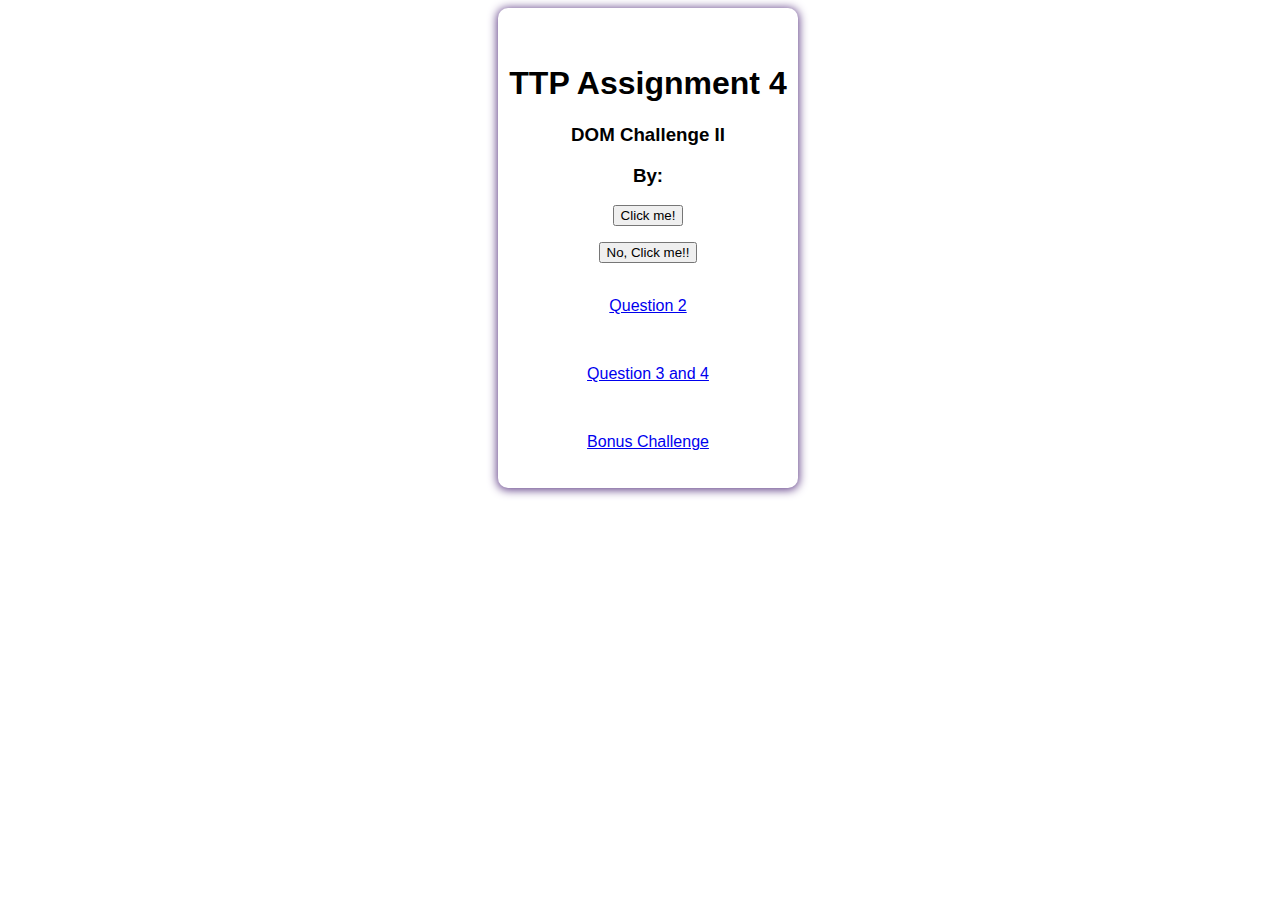
<file: index.html>
<!DOCTYPE html>
<html lang="en">
<head>
  <meta charset="UTF-8">
  <meta name="viewport" content="width=device-width, initial-scale=1.0">
  <title>TTP Assignment-4 DOM Challenge II</title>
  <link rel="stylesheet" href="style.css">
</head>
<body>
   <div id="container">
   <br />
   <br />
  <h1>TTP Assignment 4 </h1>
  <h3> DOM Challenge II</h3>
  <h3>By: </h3>
  
    <div class="row">
      
        <p><button> Click me!</button></p>
        <button> No, Click me!!</button>
    
  </div>
  <br />
  <p><a href="hover.html">Question 2</a></p>
  <br />
  <p><a href="Q3Q4.html">Question 3 and 4</a></p>
  <br />
  <p><a href="bonus.html">Bonus Challenge </a></p>

   </div>
  <script src="scripts.js"></script>
</body>
</html>
</file>
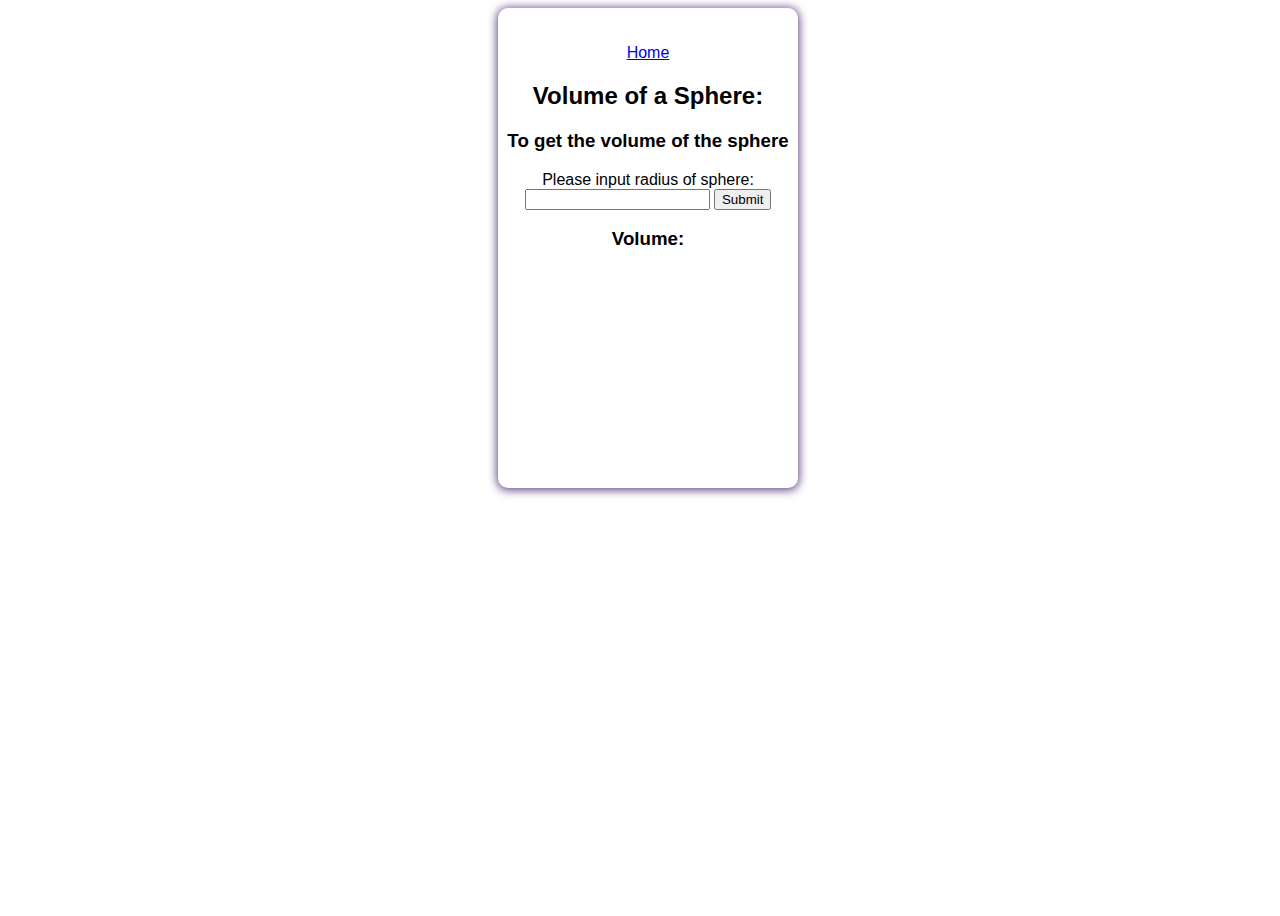
<file: bonus.html>
<!DOCTYPE html>
<html lang="en">
  <head>
    <meta charset="UTF-8" />
    <meta name="viewport" content="width=device-width, initial-scale=1.0" />
    <title>BonusPage</title>
    <link rel="stylesheet" href="style.css">
  </head>
  <body>
    <div id="container">
      <br />
      <br />
      <a href="index.html">Home</a>
      <h2>Volume of a Sphere:</h2>
      <h3>
         To get the volume of the
        sphere
      </h3>
      <div>
        <form>
          <label for="radius">Please input radius of sphere: </label>
          <input type="text" name="radius" id="radius" />
          <input
            type="submit"
            value="Submit"
            onclick="return calculateVolume();"
          />
        </form>
        <h3 id="volumeLabel">Volume:</h3>
      </div>
    </div>

    <!-- Script File -->
    <script src="scripts.js"></script>
  </body>
</html>
</file>
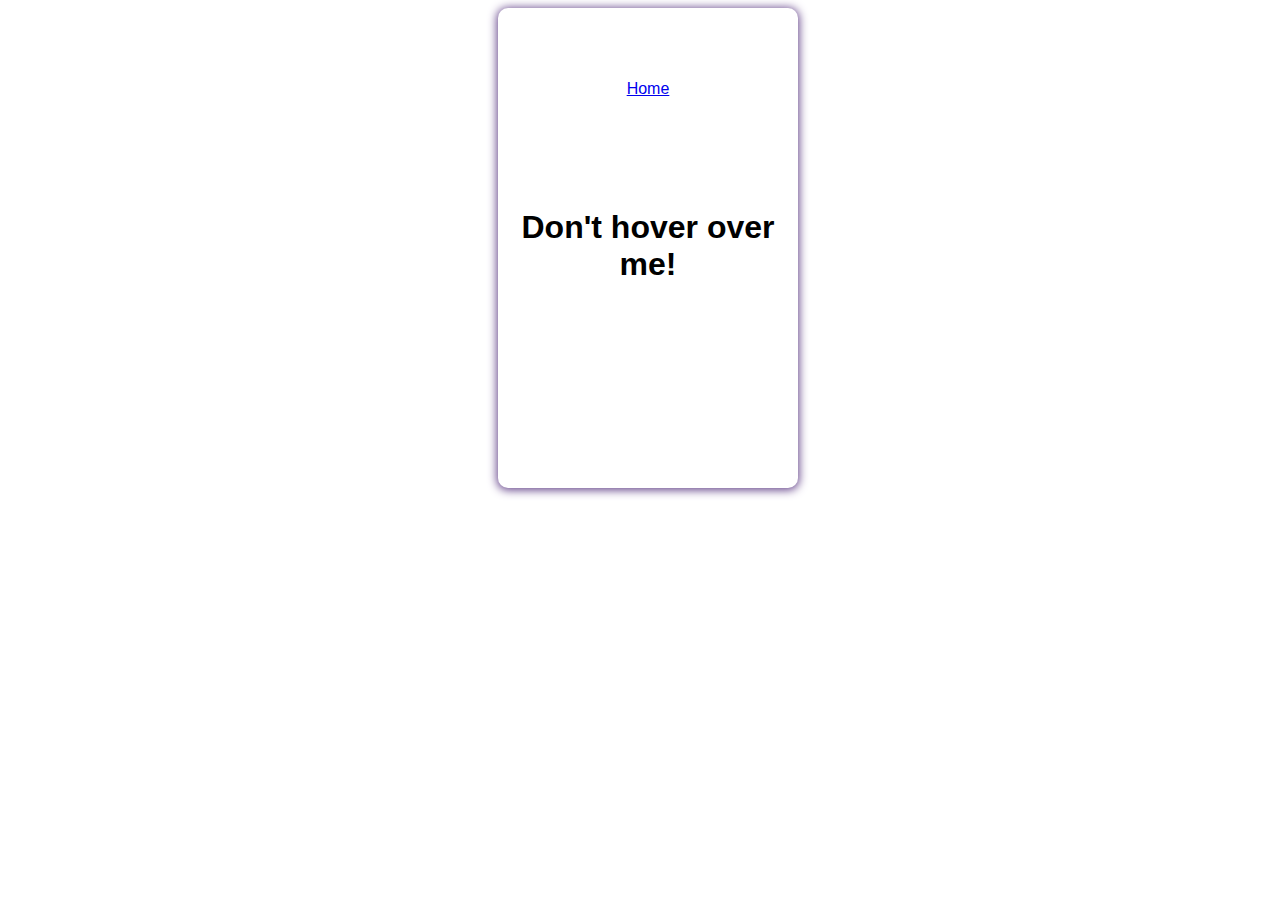
<file: hover.html>
<!DOCTYPE html>
<html lang="en">
<head>
    <meta charset="UTF-8">
    <meta name="viewport" content="width=device-width, initial-scale=1.0">
    <link rel="stylesheet" href="style.css">
    <title>Hover</title>
</head>
<body>
    <div id="container">
        <br>
    <br>
    <br>
    <br>
    <a href="index.html">Home</a>
    <br>
    <br>
    
    <br>
    <br>
    <br>
    <br>
    <div class="noHover">
        <h1>Don't hover over me!</h1>

      </div>
    </div>
<script src="https://code.jquery.com/jquery-3.4.1.slim.min.js" integrity="sha384-J6qa4849blE2+poT4WnyKhv5vZF5SrPo0iEjwBvKU7imGFAV0wwj1yYfoRSJoZ+n" crossorigin="anonymous"></script>   <script src="https://cdn.jsdelivr.net/npm/popper.js@1.16.0/dist/umd/popper.min.js" integrity="sha384-Q6E9RHvbIyZFJoft+2mJbHaEWldlvI9IOYy5n3zV9zzTtmI3UksdQRVvoxMfooAo" crossorigin="anonymous"></script>
 <script src="https://stackpath.bootstrapcdn.com/bootstrap/4.4.1/js/bootstrap.min.js" integrity="sha384-wfSDF2E50Y2D1uUdj0O3uMBJnjuUD4Ih7YwaYd1iqfktj0Uod8GCExl3Og8ifwB6" crossorigin="anonymous"></script>
 <script src="scripts.js"></script>
</body>
</html>
</file>
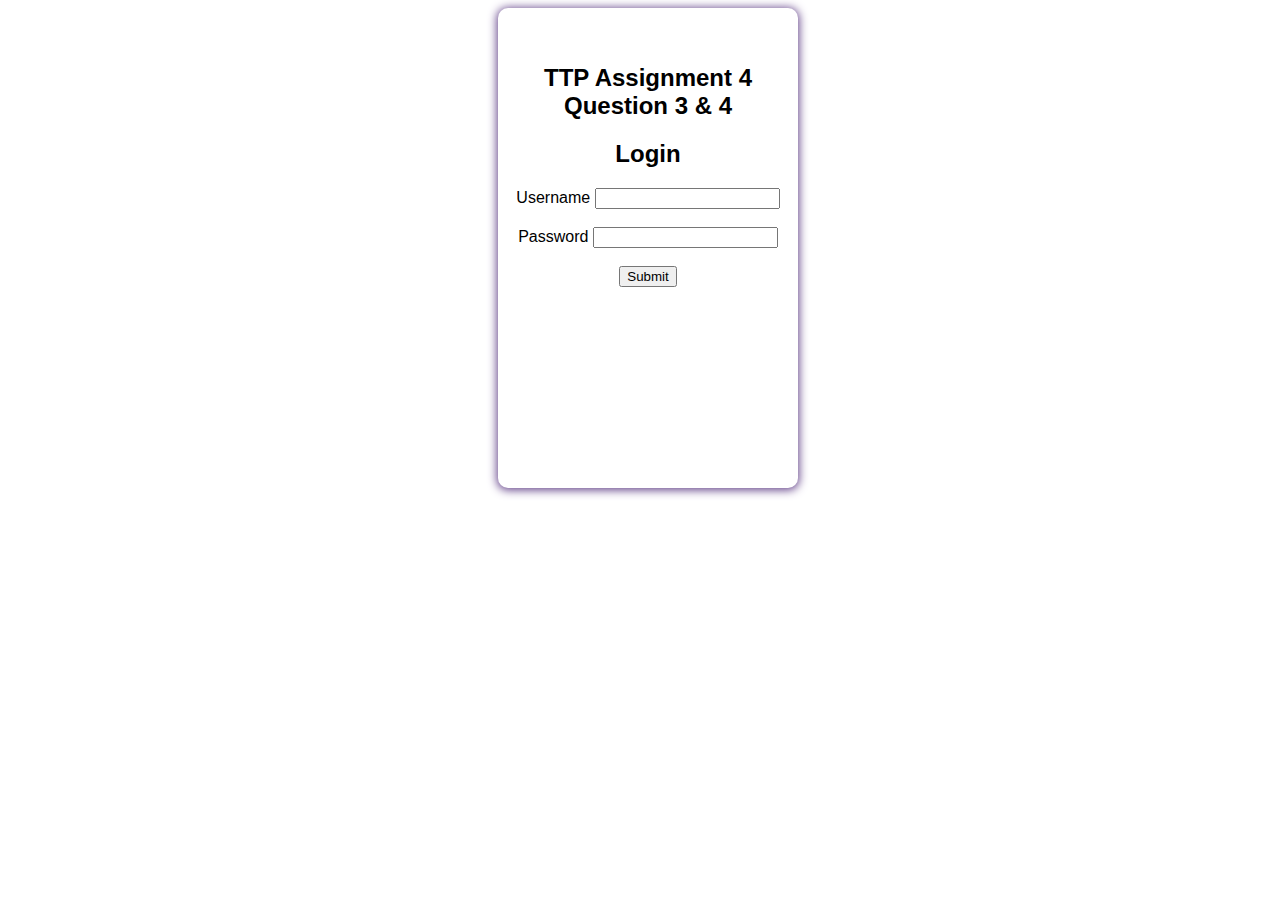
<file: Q3Q4.html>
<!DOCTYPE html>
<html lang="en">
<head>
  <meta charset="UTF-8">
  <meta name="viewport" content="width=device-width, initial-scale=1.0">
  <title>TTP Assignment 4 Question 3 & 4</title>
  <link rel="stylesheet" href="style.css">
</head>
<body>
  <div id="container">
    <br />
    <br />
  <h2>TTP Assignment 4 Question 3 & 4</h2>

  <div id="main">
    
    <h2>Login</h2>
    </div>
  
  <div class = "content" id = "login">
    <form action = "/login" method = "post">
      <div>
        <label for = "username">Username</label>
        <input type="text" name="username" id="username" />
        </div>
        <br />
        <div>
          <label for ="password">Password</label>
          <input type = "password" name = "password" id = "password"/>
        </div>
        <br />
        <input type = "submit" value = "Submit" id = "loginSubmit"/>
      </form>
      </div>
    </div>
    
  <script type = "text/javascript" src="Q3Q4.JS"></script>
</body>
</html>
</file>
<file: style.css>
body {
  text-align: center;
  width: 100%;
  height: 100vh;
  font-family: 'Montserrat', sans-serif;
  background-color: var(--bg-color);
  color: var(--main-text-color);
  }
  

  #container {
  align-items: center;
  justify-content: center;
  margin: 0 auto;
  width:300px;
  height:480px;
  border-radius: 10px;
  box-shadow:0px 1px 10px 1px rgb(95, 61, 134);
  }


  .main {
  --gradient: linear-gradient(135deg, #72edf2 10%, #5151e5 100%);
  --bg-color: #343d4b;
  --bg-color--card: #222831;   
  --main-text-color: #ffffff;   
  --main-border-radius: 25px;
  --secondary-border-radius: 15px;
    }
</file>
